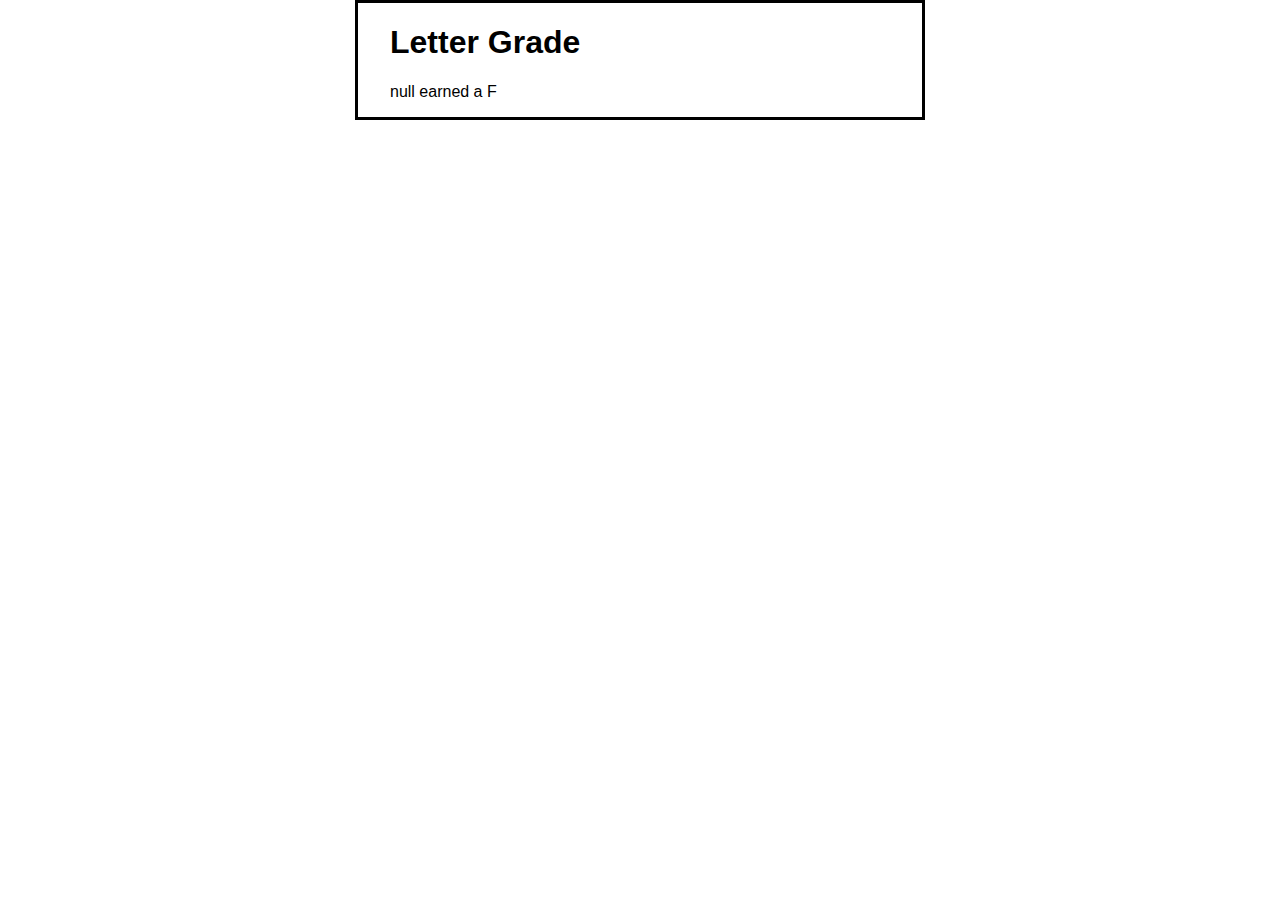
<file: Javascript/index.html>
<!DOCTYPE html>
<html lang="en">
<head>
    <meta charset="UTF-8">
    <meta name="viewport" content="width=device-width, initial-scale=1">
    <title>Letter Grade</title>
    <link rel="stylesheet" href="template.css">
</head>
<body>
    <main>
        <h1>Letter Grade </h1>
    </main> 

    <script src="lettergrade.js"></script>
</body>
</html>
</file>
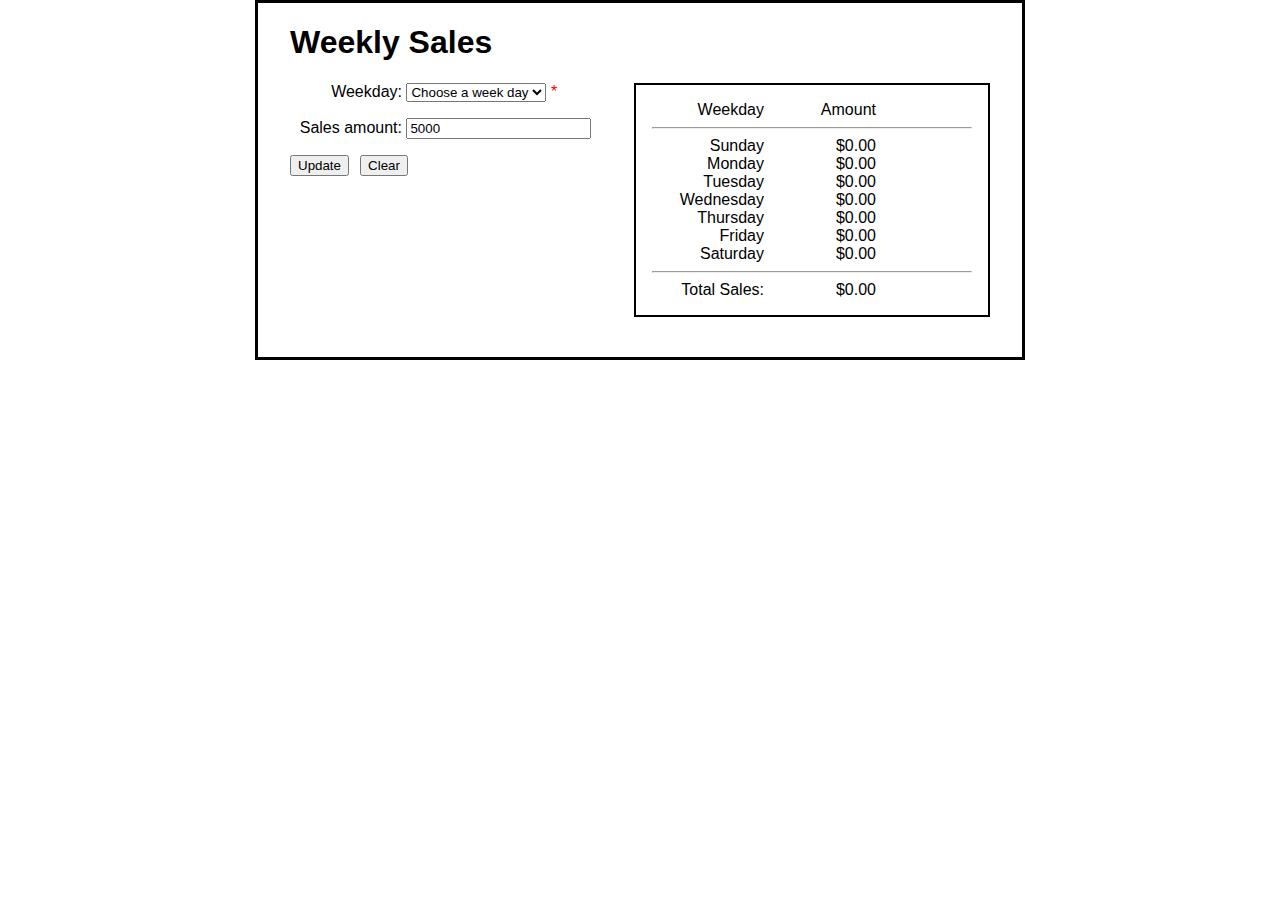
<file: Jquery/index.html>
<!DOCTYPE html>
<html lang="en">

<head>
    <meta name="viewport" content="width=device-width, initial-scale=1">
    <title>Weekly Sales</title>
    <link rel="stylesheet" href="weeklysales.css">
</head>

<body>
    <main>
        <h1>Weekly Sales</h1>
        <div id="output"></div>
        <div>
            <label>Weekday:</label>
            <select name="sales" id="sales">
                <option value="x">Choose a week day</option>
                <option value="0">Sunday</option>
                <option value="1">Monday</option>
                <option value="2">Tuesday</option>
                <option value="3">Wednesday</option>
                <option value="4">Thursday</option>
                <option value="5">Friday</option>
                <option value="6">Saturday</option>
            </select>
            <span>*</span>
        </div>
        <div>
            <label for="amount">Sales amount:</label>
            <input type="text" name="amount" id="amount" value="5000">
        </div>
        <div>
            <input type="button" id="update" value="Update">
            <input type="button" id="clear" value="Clear">
        </div>
        <div class="clear"></div>
    </main>

    <script src="https://code.jquery.com/jquery-3.4.1.slim.min.js"></script>
    <script src="weeklysales.js"></script>
</body>

</html>
</file>
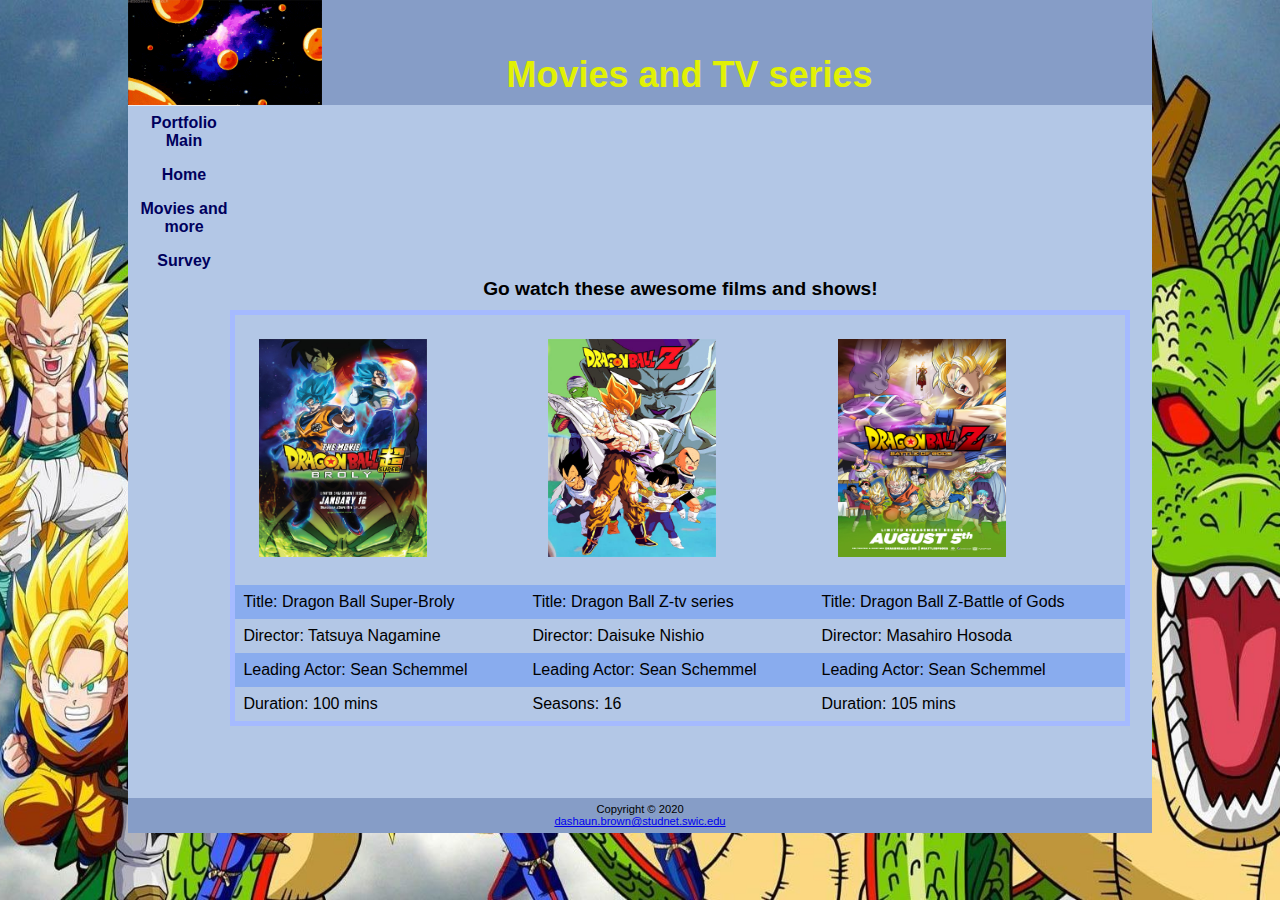
<file: DBZ/movies.html>
<!DOCTYPE html>
<html lang="en">

<head>
    <title>Dragon Ball Z</title>
    <meta charset="utf-8">
    <meta name="viewport" content="width=device-width, initial-scale=1.0">
    <link rel="stylesheet" href="template.css">
</head>

<body>
    <div id="wrapper">
        <header>
            <h1>Movies and TV series</h1>
        </header>

        <nav>
            <ul>
                <li><a href="/index.html">Portfolio Main</a></li>
                <li><a href="index.html">Home</a></li>
                <li><a href="movies.html">Movies and more</a></li>
                <li><a href="survey.html">Survey</a></li>
            </ul>
        </nav>

        <body>
            <div id="wrapper">
                <table border="1">
                    <br>
                    <tr>
                        <caption>Go watch these awesome films and shows!</caption>
                        <!-- Row 1 -->
                        <td><img src="Movie1.jpg" width="200" height="250"></td>
                        <td><img src="TvShow.jpg" width="200" height="250"></td>
                        <td><img src="Movie2.jpg" width="200" height="250"></td>
                    </tr>
                    <tr>
                        <!-- Row 2 -->
                        <td>Title: Dragon Ball Super-Broly</td>
                        <td>Title: Dragon Ball Z-tv series</td>
                        <td>Title: Dragon Ball Z-Battle of Gods</td>
                    </tr>
                    <tr>
                        <!-- Row 3 -->
                        <td>Director: Tatsuya Nagamine</td>
                        <td>Director: Daisuke Nishio</td>
                        <td>Director: Masahiro Hosoda</td>
                    </tr>
                    <tr>
                        <!-- Row 4 -->
                        <td>Leading Actor: Sean Schemmel</td>
                        <td>Leading Actor: Sean Schemmel</td>
                        <td>Leading Actor: Sean Schemmel</td>
                    </tr>
                    <tr>
                        <!-- Row 5 -->
                        <td>Duration: 100 mins</td>
                        <td>Seasons: 16</td>
                        <td>Duration: 105 mins</td>
                    </tr>
                </table>
            </div>
        </body>

</html>
<br><br><br><br>
</main>

<footer>
    Copyright &copy; 2020<br>
    <a href="mailto:dashaun.brown@studnet.swic.edu">dashaun.brown@studnet.swic.edu</a>
</footer>

</div>
</body>

</html>
</file>
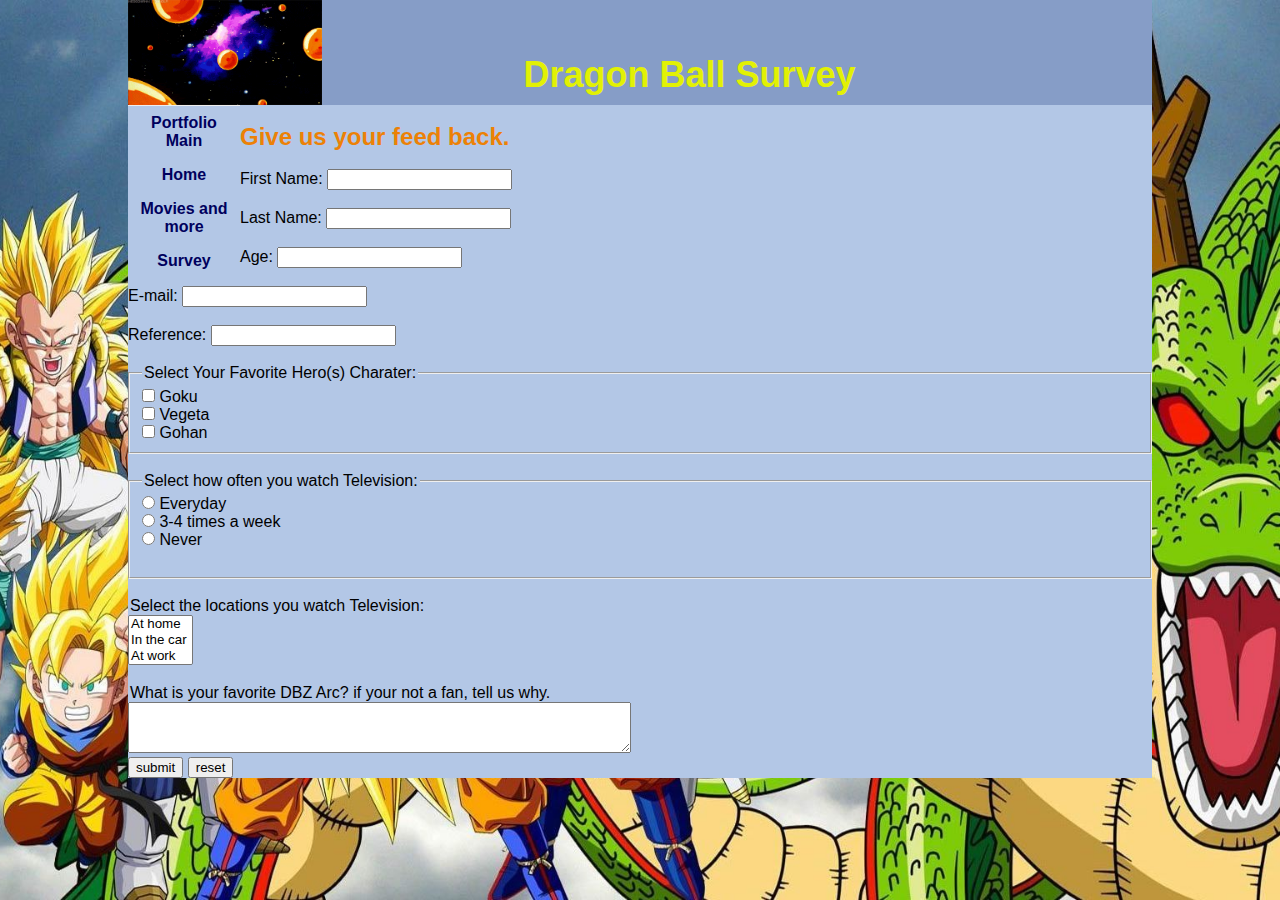
<file: DBZ/survey.html>
<!DOCTYPE html>
<html lang="en">

<head>
    <title>Dragon Ball Z</title>
    <meta charset="utf-8">
    <meta name="viewport" content="width=device-width, initial-scale=1.0">
    <link rel="stylesheet" href="template.css">
</head>

<body>
    <div id="wrapper">
        <header>
            <h1>Dragon Ball Survey</h1>
        </header>

        <nav>
            <ul>
                <li><a href="/index.html">Portfolio Main</a></li>
                <li><a href="index.html">Home</a></li>
                <li><a href="movies.html">Movies and more</a></li>
                <li><a href="survey.html">Survey</a></li>
            </ul>
        </nav>
        <br>
        <h2>Give us your feed back.</h2><br>
        <form method="get">
            First Name: <input type="text" name="First Name" id=" first">
            <br><br>
            Last Name: <input type="text" name="Last Name" id="last">
            <br><br>
            Age: <input type="text" name="Age" id="age">
            <br><br>
            E-mail: <input type="text" name="E-mail" id="email">
            <br><br>
            Reference: <input type="text" name="reference" id="ref">
            <br><br>
            <fieldset>
                <legend>Select Your Favorite Hero(s) Charater:</legend>
                <input type="checkbox" name="Goku" id="main"> Goku
                <br>
                <input type="checkbox" name="Vegeta" id="sc1"> Vegeta
                <br>
                <input type="checkbox" name="Gohan" id="sc2"> Gohan
                <br>
            </fieldset>
            <br>
            <fieldset>
                <legend>Select how often you watch Television:</legend>
                <input type="radio" name="daily"> Everyday<br>
                <input type="radio" name="Weekly"> 3-4 times a week<br>
                <input type="radio" name="none"> Never<br>
                <br>
            </fieldset>
            <br>
            <legend>Select the locations you watch Television:</legend>
            <select size="3" name="dropbox" id="dropbox">
                <option value="At home">At home</option>
                <option value="In the car">In the car</option>
                <option value="At work">At work</option>
                <option value="Anywhere">Anywhere</option>
            </select>
            <br><br>
            <legend>What is your favorite DBZ Arc? if your not a fan, tell us why.</legend>
            <textarea name="comments" id="comments" cols="60" rows="3"></textarea>
            <br>
            <input type="submit" value="submit"> <input type="reset" value="reset"><br>
        </form>
</body>
</div>

</html>
</file>
<file: Javascript/template.css>
body {
    font-family: Arial, Helvetica, sans-serif;
    background-color: white;
    margin: 0 auto;
    width: 500px;
    border: 3px solid rgb(0,0,0);
    padding: 0 2em 1em;
}
h1, h3 {
    color: rgb(0, 0, 0);
}
div {
    margin-bottom: 1em;
}
label {
    display: inline-block;
    width: 10em;
    text-align: left;
}
input {
    margin-left: 1em;
    margin-right: 0.5em;
}
span {
    color: red;
}

@media (max-width: 600px) {
  body {
    padding: 30px;
    font-size: 1rem;
  }

  h1,h3 {
    font-size: 1.5rem;
    flex-direction: column;
    align-items: center;
  }
}

@media (min-width: 601px) and (max-width: 1024px) {
  body {
    padding: 60px;
    font-size: 1.1rem;
  }

  h1, h3 {
    font-size: 2rem;
  }
}
</file>
<file: Jquery/weeklysales.css>
body {
    font-family: Arial, Helvetica, sans-serif;
    background-color: rgb(255, 255, 255);
    margin: 0 auto;
    width: 700px;
    border: 3px solid rgb(0, 0, 0);
    padding: 0 2em 1em;
}

h1,
h3 {
    color: rgb(0, 0, 0);
}

div {
    margin-bottom: 1em;
}

label {
    display: inline-block;
    width: 7em;
    text-align: right
}

input {
    margin-right: 0.5em;
}

span {
    color: red;
}

#output {
    float: right;
    width: 20em;
    margin: 0 0 .5em;
    padding: 1em;
    border: 2px solid rgb(0, 0, 0);
    min-height: 10em;
}

#tasks a {
    margin-right: 0.5em;
}

.clear {
    clear: both;
}

@media (max-width: 600px) {
    body {
        padding: 30px;
        font-size: 1rem;
    }

    h1,
    h3 {
        font-size: 1.5rem;
        flex-direction: column;
        align-items: center;
    }
    #output {
        float: none;
        width: 100%;
        margin-top: 1em;
    }
}

@media (min-width: 601px) and (max-width: 1024px) {
    body {
        padding: 60px;
        font-size: 1.1rem;
    }

    h1,
    h3 {
        font-size: 2rem;
    }

    #output {
        float: none;
        width: 100%;
        margin-top: 1em;
    }
}
</file>
<file: DBZ/template.css>
* {
    box-sizing: border-box;
    margin: 0;
}

body {
    font-family: Verdana, Arial, sans-serif;
    background-image: url(DragonB.jpg);
    background-size: cover;
    background-repeat: no-repeat;
    background-position: center;
    height: 100vh;
    margin: 0;
}

#wrapper {
    background-color: #B3C7E6;
}

img {
    padding: 1em;
}

h2 {
    color: #ec8106;
}

p {
    text-shadow: #ec8106;
    font-weight: bold;
}

header {
    color: #e2f104;
    background-color: #869DC7;
    background-image: url(DragonBalls.gif);
    background-repeat: no-repeat;
    background-size: auto 100%;
    padding: 3em 0 .5em 5.5em;
    font-size: large;
    text-align: center;
    font-weight: bold;
}

main {
    background-color: #FFFFFF;
    color: #000000;
    padding: 1em;
}

aside {
    text-align: center;
}

footer {
    background-color: #869DC7;
    font-size: 70%;
    text-align: center;
    padding: 0.5em 0;
}

caption {
    font-family: Arial, sans-serif;
    font-weight: bold;
    font-size: 1.2em;
    padding-bottom: 0.5em;
}

/* Styles to configure navigation links as horizontal areas */
nav ul {
    list-style-type: none;
    padding-left: 0;
    border-top: 1px solid #EEEEEE;
}

nav li {
    border-bottom: 1px solid #EEEEEE;
    text-align: center;
    padding-top: .5em;
    padding-bottom: .5em;
}

nav a {
    text-decoration: none;
    font-weight: bold;
}

nav a:link {
    color: #00005D;
}

nav a:hover {
    color: #ec8106;
}

/* make the current page's link look different */
nav #page {
    font-weight: bold;
    color: #FEFEFE;
}

table {
    margin: auto;
    border: 5px solid #a5baff;
    width: 900px;
    border-spacing: 0;
}

tr:nth-last-of-type(even) {
    background-color: rgb(137, 172, 238);
}

td {
    padding: 0.5em;
    border-style: none;
    font-family: Arial, sans-serif;
}

/* Force older versions of Internet Explorer to display these HTML5 elements with block display. */
header,
nav,
main,
footer,
aside,
figure {
    display: block;
}

/* Medium Display */
@media (min-width: 600px) {
    nav li {
        display: inline-block;
        width: 7em;
        padding: 0.5em;
        border: none;
    }

    nav ul {
        text-align: center;
    }

    main {
        float: left;
        width: 55%;
    }

    aside {
        margin-left: 55%;
    }

    footer {
        clear: both;
    }
}

/* Large Display */
@media (min-width: 1024px) {
    nav li {
        display: block;
    }

    nav {
        float: left;
    }

    #wrapper {
        width: 80%;
        margin: auto;
        max-width: 1200px;
    }

    body {
        background-color: #000066;
    }
}
</file>
